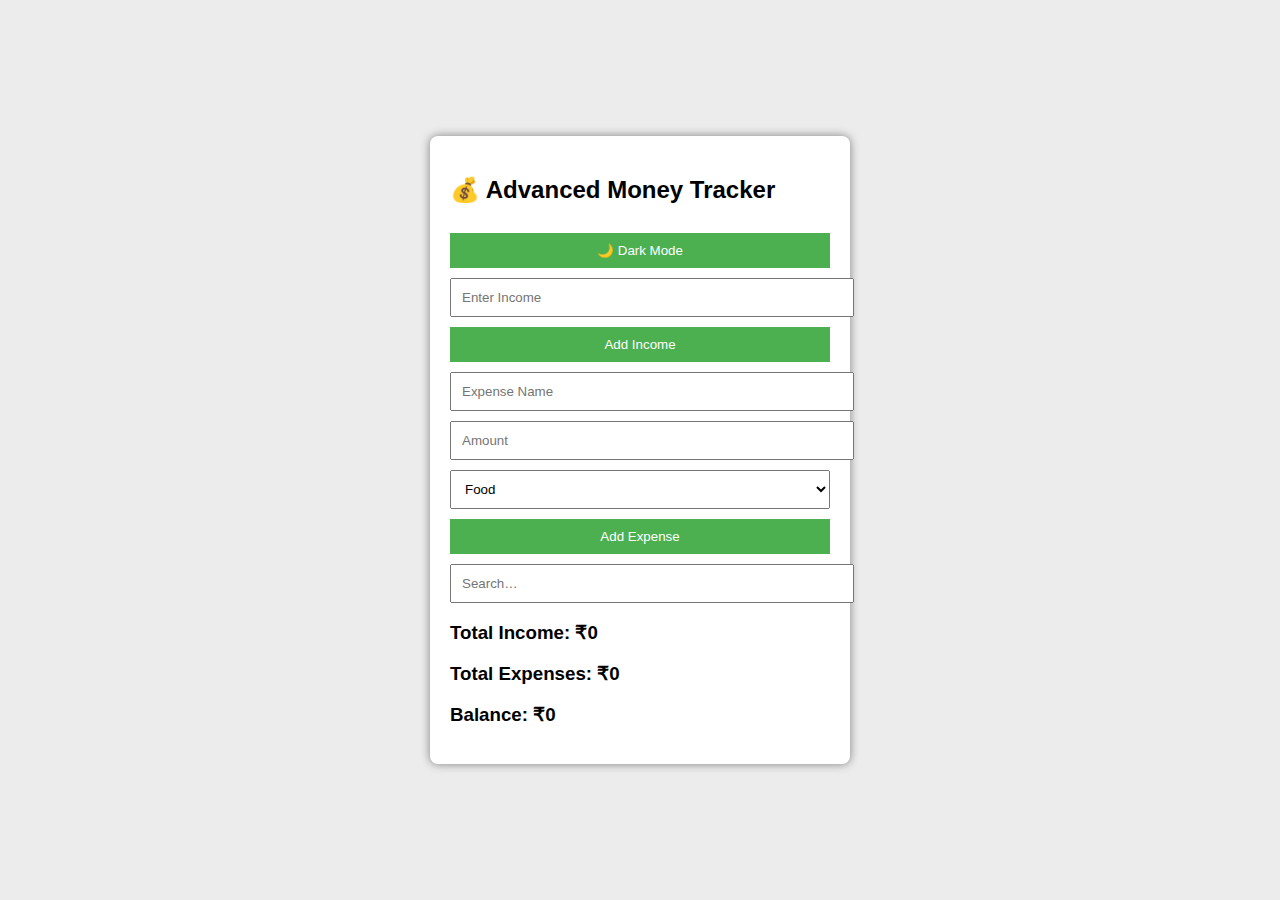
<file: index.html>
<!DOCTYPE html>
<html lang="en">
<head>
    <meta charset="UTF-8">
    <meta name="viewport" content="width=device-width, initial-scale=1.0">
    <title>Advanced Money Tracker</title>
    <link rel="stylesheet" href="style.css">
</head>
<body>

    <div class="container">
        <h2>💰 Advanced Money Tracker</h2>

        <button id="themeToggle">🌙 Dark Mode</button>

        <input type="number" id="income" placeholder="Enter Income">
        <button onclick="addIncome()">Add Income</button>

        <input type="text" id="description" placeholder="Expense Name">
        <input type="number" id="amount" placeholder="Amount">

        <select id="category">
            <option value="Food">Food</option>
            <option value="Transport">Transport</option>
            <option value="Shopping">Shopping</option>
            <option value="Bills">Bills</option>
            <option value="Other">Other</option>
        </select>

        <button onclick="addExpense()">Add Expense</button>

        <input type="text" id="search" placeholder="Search…" onkeyup="searchExpense()">

        <h3>Total Income: ₹<span id="totalIncome">0</span></h3>
        <h3>Total Expenses: ₹<span id="totalExpense">0</span></h3>
        <h3>Balance: ₹<span id="balance">0</span></h3>

        <ul id="expenseList"></ul>
    </div>

<script src="script.js"></script>
</body>
</html>
</file>
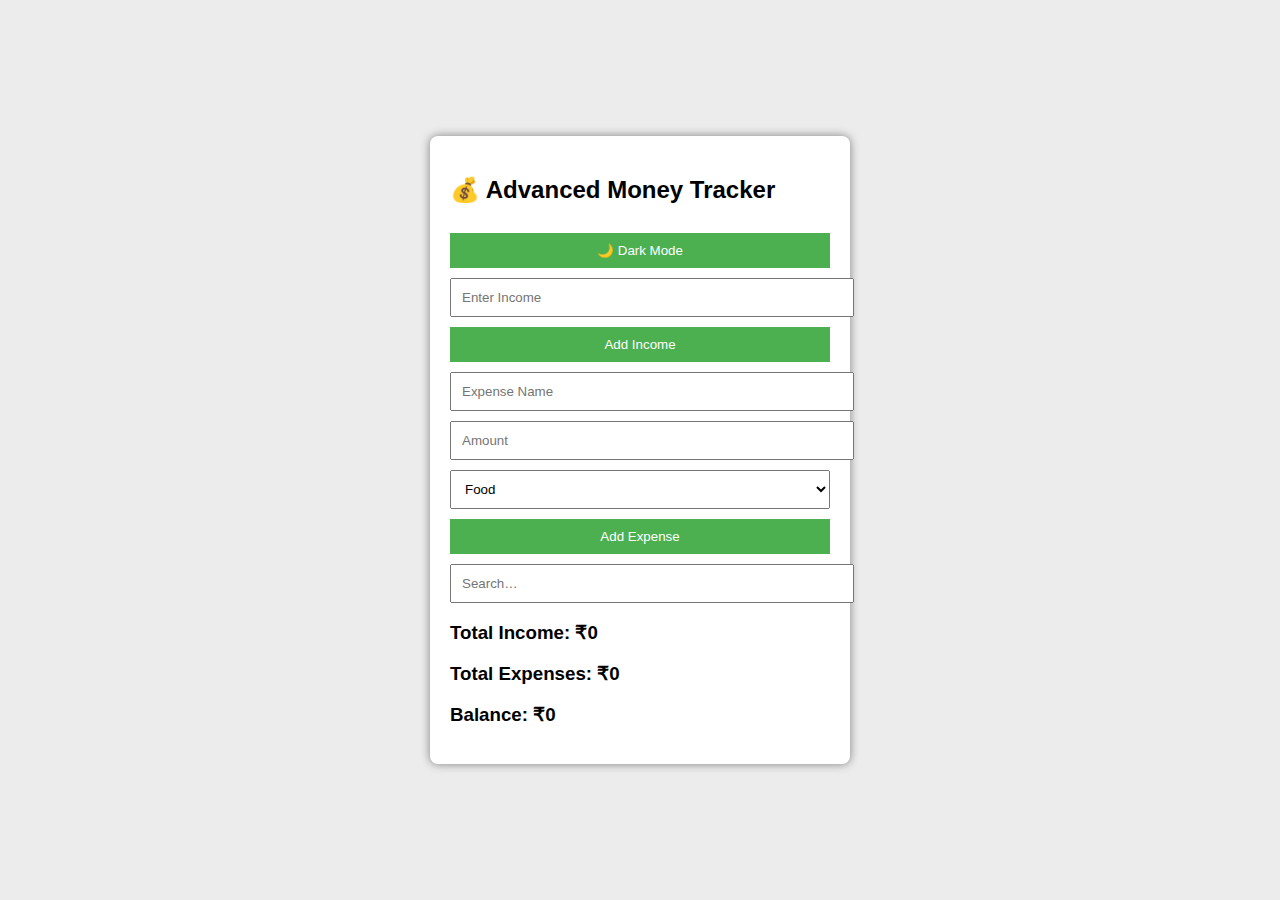
<file: Money Expence Tracker/pro/index.html>
<!DOCTYPE html>
<html lang="en">
<head>
    <meta charset="UTF-8">
    <meta name="viewport" content="width=device-width, initial-scale=1.0">
    <title>Advanced Money Tracker</title>
    <link rel="stylesheet" href="style.css">
</head>
<body>

    <div class="container">
        <h2>💰 Advanced Money Tracker</h2>

        <button id="themeToggle">🌙 Dark Mode</button>

        <input type="number" id="income" placeholder="Enter Income">
        <button onclick="addIncome()">Add Income</button>

        <input type="text" id="description" placeholder="Expense Name">
        <input type="number" id="amount" placeholder="Amount">

        <select id="category">
            <option value="Food">Food</option>
            <option value="Transport">Transport</option>
            <option value="Shopping">Shopping</option>
            <option value="Bills">Bills</option>
            <option value="Other">Other</option>
        </select>

        <button onclick="addExpense()">Add Expense</button>

        <input type="text" id="search" placeholder="Search…" onkeyup="searchExpense()">

        <h3>Total Income: ₹<span id="totalIncome">0</span></h3>
        <h3>Total Expenses: ₹<span id="totalExpense">0</span></h3>
        <h3>Balance: ₹<span id="balance">0</span></h3>

        <ul id="expenseList"></ul>
    </div>

<script src="script.js"></script>
</body>
</html>
</file>
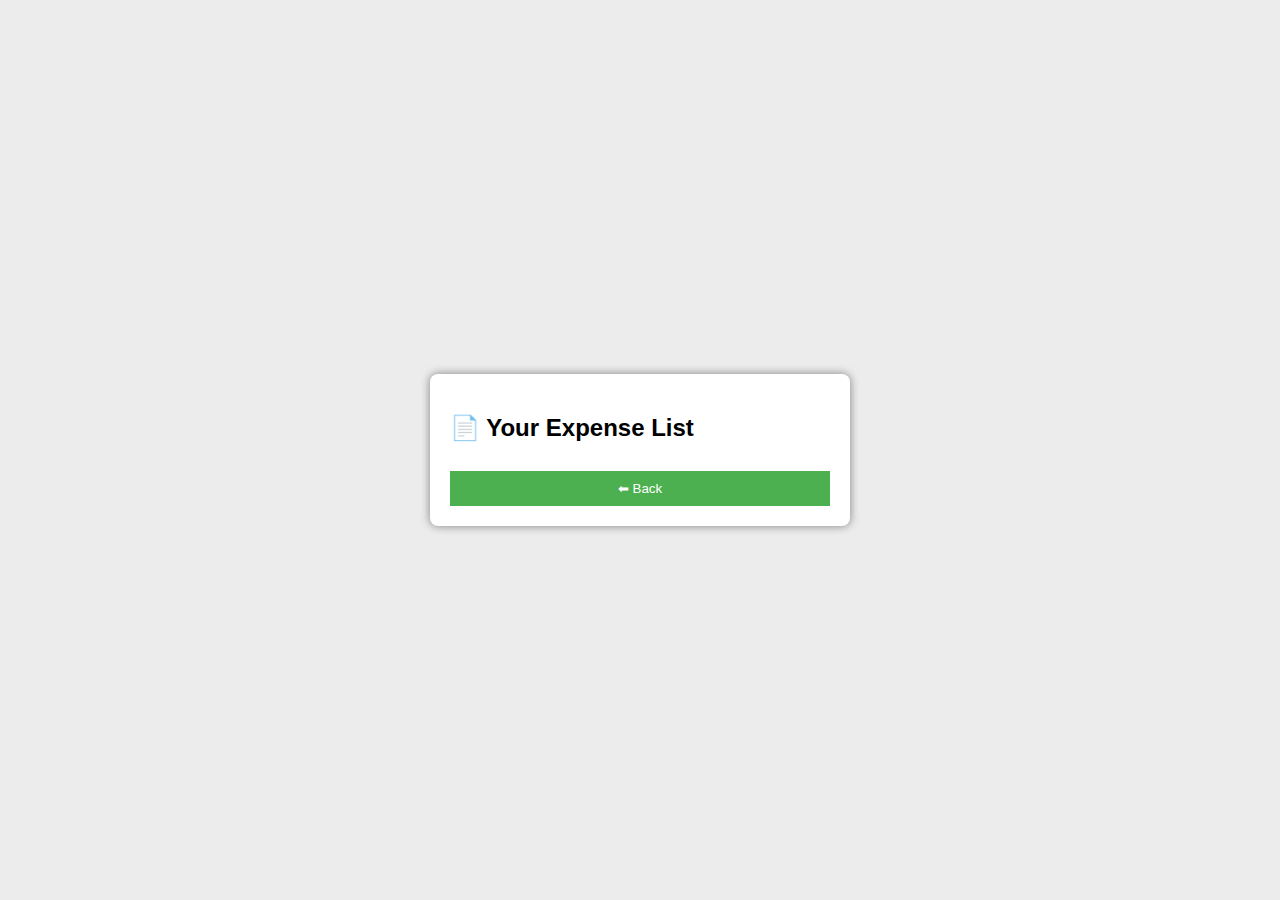
<file: list.html>
<!DOCTYPE html>
<html lang="en">
<head>
    <meta charset="UTF-8">
    <meta name="viewport" content="width=device-width, initial-scale=1.0">
    <title>Expense List</title>
    <link rel="stylesheet" href="style.css">
</head>
<body>

    <div class="container">
        <h2>📄 Your Expense List</h2>
        <ul id="savedList"></ul>

        <a href="index.html"><button>⬅ Back</button></a>
    </div>

<script src="script.js"></script>
<script>
    showSavedList();
</script>

</body>
</html>
</file>
<file: style.css>
body {
    margin: 0;
    font-family: Arial;
    display: flex;
    justify-content: center;
    align-items: center;
    height: 100vh;
    background: #ececec;
}

.container {
    width: 380px;
    background: white;
    padding: 20px;
    border-radius: 8px;
    box-shadow: 0 0 10px gray;
}

input, button, select {
    width: 100%;
    padding: 10px;
    margin-top: 10px;
}

button {
    background: #4CAF50;
    color: white;
    border: none;
    cursor: pointer;
}

button:hover {
    opacity: 0.8;
}

li {
    background: #ddd;
    margin: 8px 0;
    padding: 10px;
    border-radius: 6px;
    display: flex;
    justify-content: space-between;
}

.dark {
    background: #222;
    color: white;
}

.dark input, .dark select {
    background: #333;
    color: white;
    border: 1px solid white;
}

.delete-btn {
    background: red;
    padding: 5px;
    color: white;
    border: none;
    cursor: pointer;
}
</file>
<file: Money Expence Tracker/pro/style.css>
body {
    margin: 0;
    font-family: Arial;
    display: flex;
    justify-content: center;
    align-items: center;
    height: 100vh;
    background: #ececec;
}

.container {
    width: 380px;
    background: white;
    padding: 20px;
    border-radius: 8px;
    box-shadow: 0 0 10px gray;
}

input, button, select {
    width: 100%;
    padding: 10px;
    margin-top: 10px;
}

button {
    background: #4CAF50;
    color: white;
    border: none;
    cursor: pointer;
}

button:hover {
    opacity: 0.8;
}

li {
    background: #ddd;
    margin: 8px 0;
    padding: 10px;
    border-radius: 6px;
    display: flex;
    justify-content: space-between;
}

.dark {
    background: #222;
    color: white;
}

.dark input, .dark select {
    background: #333;
    color: white;
    border: 1px solid white;
}

.delete-btn {
    background: red;
    padding: 5px;
    color: white;
    border: none;
    cursor: pointer;
}
</file>
